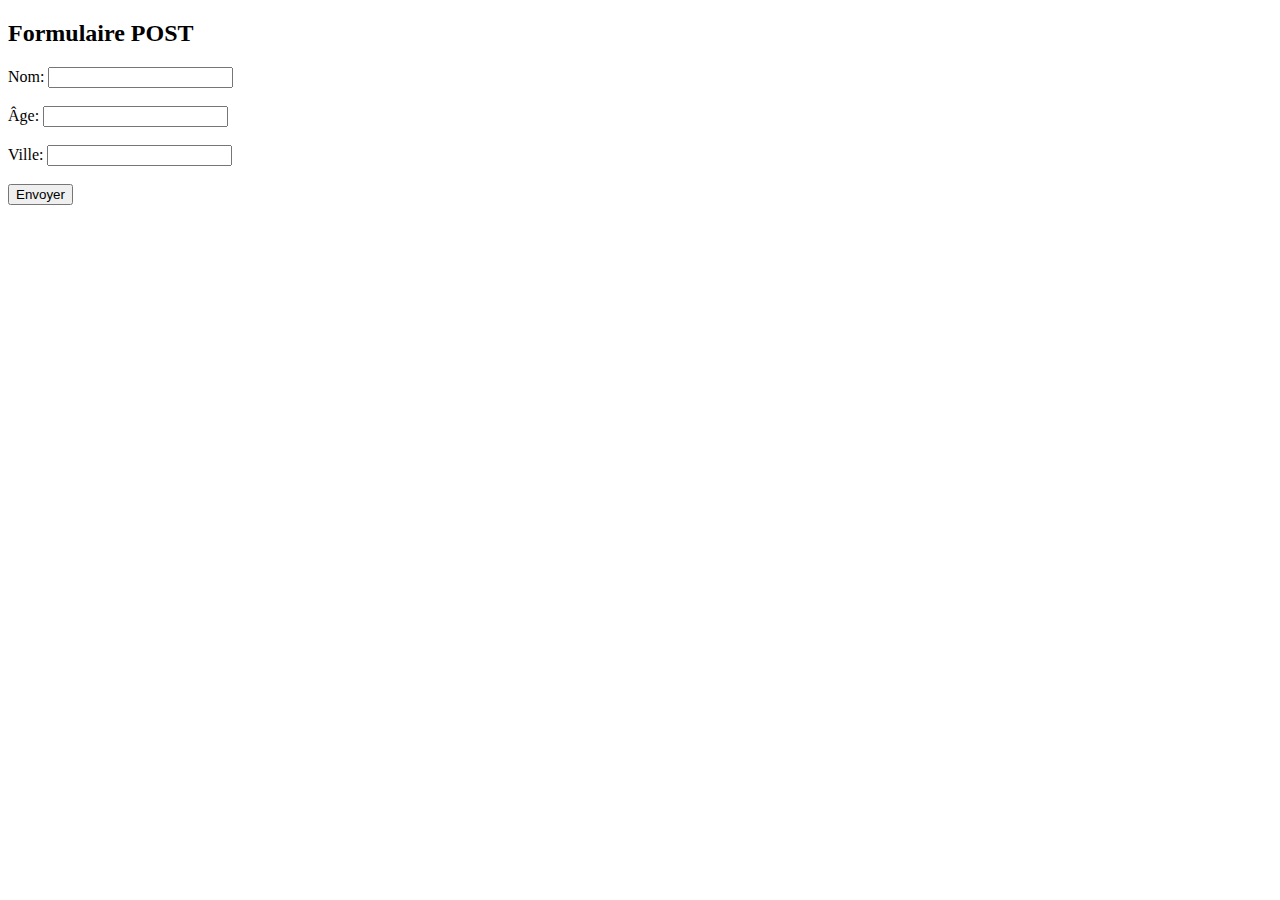
<file: Jour02/Job03/index.html>
<!DOCTYPE html>
<html lang="fr">
<head>
    <meta charset="UTF-8">
    <title>Formulaire POST</title>
</head>
<body>
    <h2>Formulaire POST</h2>
    <form action="process.php" method="POST">
        <label for="name">Nom:</label>
        <input type="text" id="name" name="name"><br><br>
        <label for="age">Âge:</label>
        <input type="text" id="age" name="age"><br><br>
        <label for="city">Ville:</label>
        <input type="text" id="city" name="city"><br><br>
        <input type="submit" value="Envoyer">
    </form>
</body>
</html>
</file>
